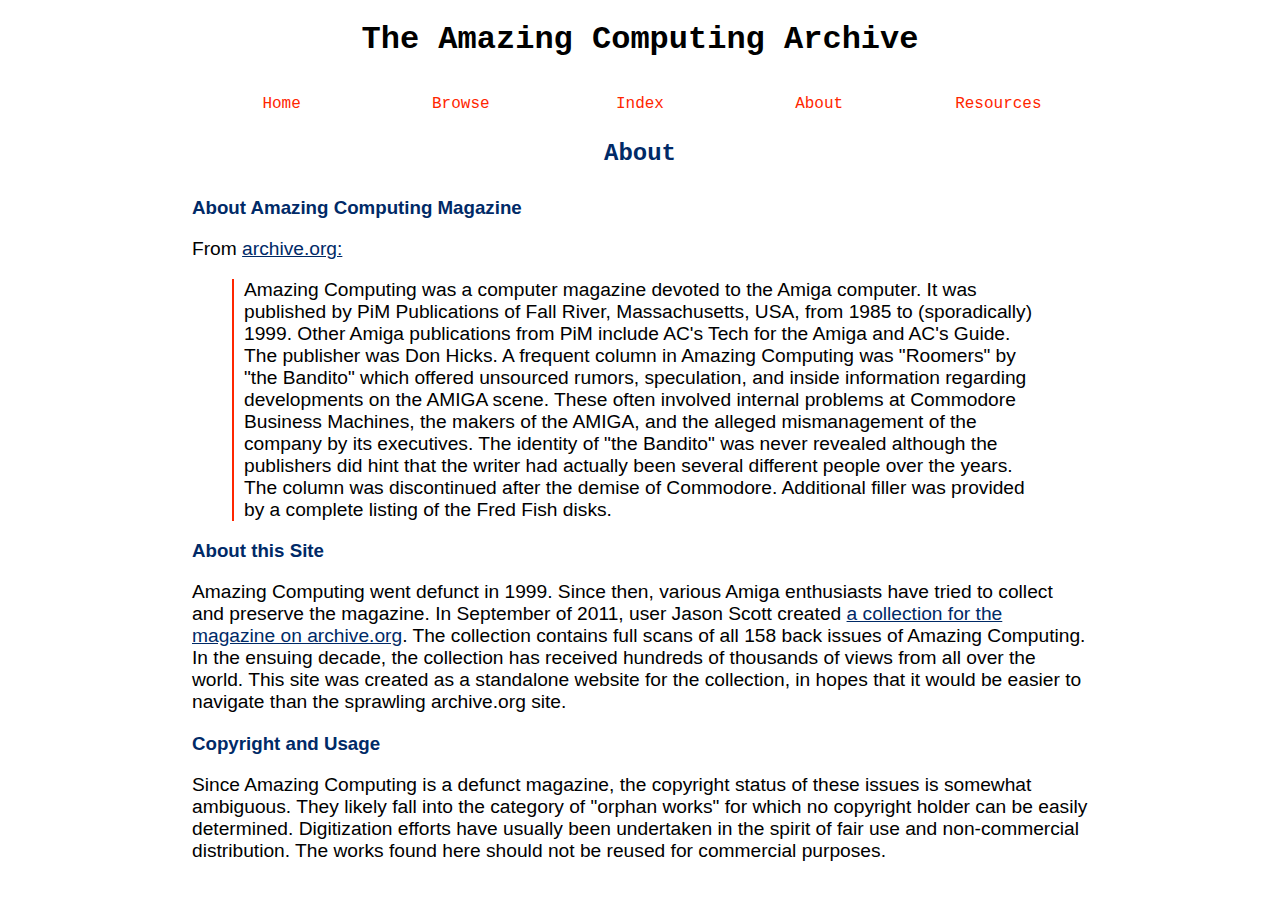
<file: about.html>
<!DOCTYPE html>
<html lang="en">
<head>
    <meta charset="UTF-8">
    <meta name="viewport" content="width=device-width, initial-scale=1.0">
    <title>Assingment 3 - About</title>
    <link rel="stylesheet" href="style3.css">
    <script src="code.js"></script> 
</head>
<body>
    <header>
        <h1>The Amazing Computing Archive</h1>
    </header>
    <nav>
        <ul class="navigation">
            <li><a href="index3.html">Home</a></li>
            <li><a href="index3.html">Browse</a></li>
            <li><a href="index3.html">Index</a></li>
            <li><a href="about.html">About</a></li>
            <li><a href="index3.html">Resources</a></li>
        </ul>
    </nav>
    <div>
        <h2>About</h2>
    </div>
    <div>
        <h3>About Amazing Computing Magazine</h3>
        <p>From <a href="https://archive.org/details/amazing-computing-magazine?tab=about">archive.org:</a></p>
        <blockquote>Amazing Computing was a computer magazine devoted to the Amiga computer. It was published by PiM Publications of Fall River, Massachusetts, USA, from 1985 to (sporadically) 1999. Other Amiga publications from PiM include AC's Tech for the Amiga and AC's Guide. The publisher was Don Hicks. A frequent column in Amazing Computing was "Roomers" by "the Bandito" which offered unsourced rumors, speculation, and inside information regarding developments on the AMIGA scene. These often involved internal problems at Commodore Business Machines, the makers of the AMIGA, and the alleged mismanagement of the company by its executives. The identity of "the Bandito" was never revealed although the publishers did hint that the writer had actually been several different people over the years. The column was discontinued after the demise of Commodore. Additional filler was provided by a complete listing of the Fred Fish disks.</blockquote>
    </div>
    <div>
        <h3>About this Site</h3>
        <p>Amazing Computing went defunct in 1999. Since then, various Amiga enthusiasts have tried to collect and preserve the magazine. In September of 2011, user Jason Scott created <a href="https://archive.org/details/amazing-computing-magazine">a collection for the magazine on archive.org</a>. The collection contains full scans of all 158 back issues of Amazing Computing. In the ensuing decade, the collection  has received hundreds of thousands of views from all over the world. This site was created as a standalone website for the collection, in hopes that it would be easier to navigate than the sprawling archive.org site.</p>
    </div>
    <div>
        <h3>Copyright and Usage</h3>
        <p>Since Amazing Computing is a defunct magazine, the copyright status of these issues is somewhat ambiguous. They likely fall into the category of "orphan works" for which no copyright holder can be easily determined. Digitization efforts have usually been undertaken in the spirit of fair use and non-commercial distribution. The works found here should not be reused for commercial purposes.</p>
    </div>
    <footer>
        <p></p>
    </footer>
</body>
</html>
</file>
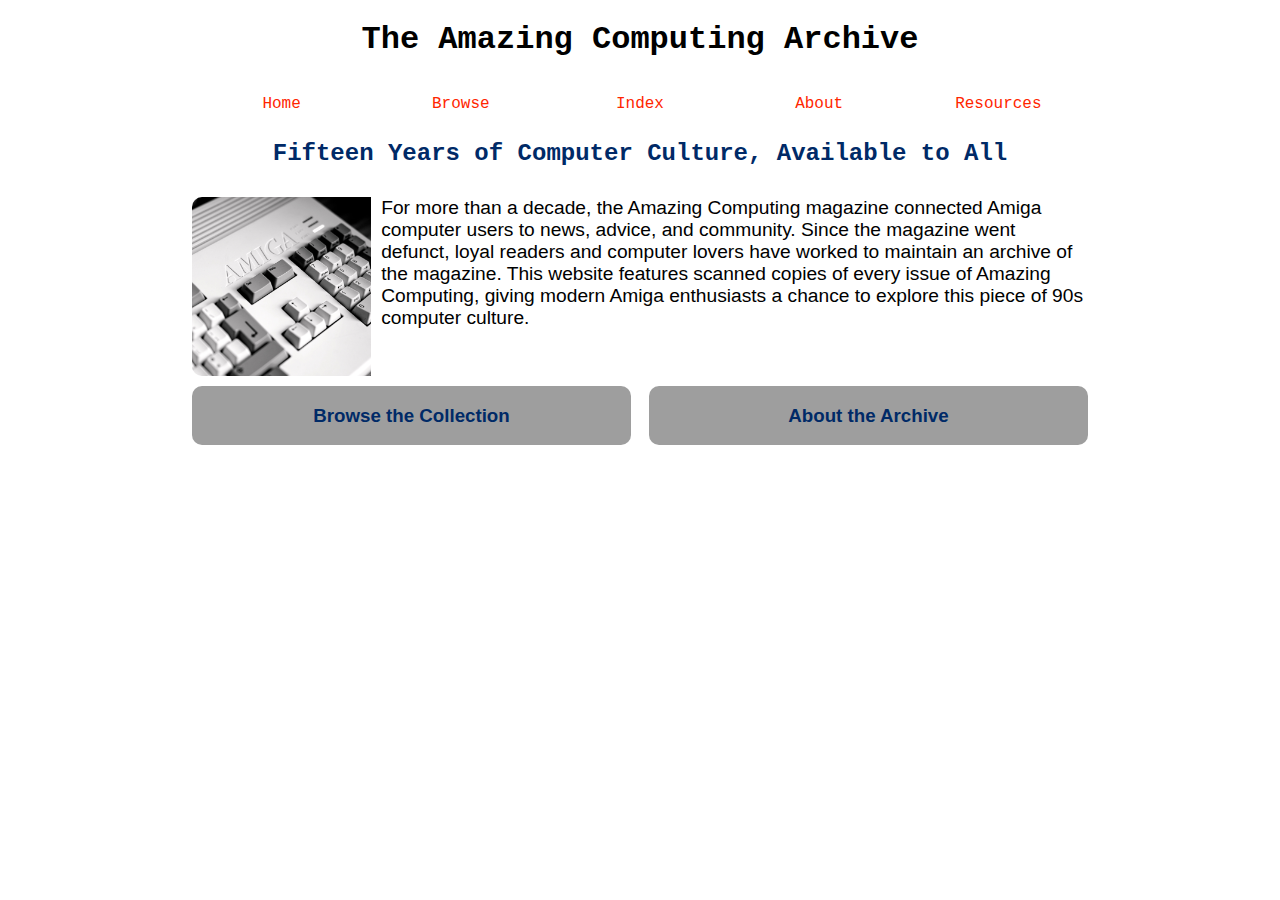
<file: index3.html>
<!DOCTYPE html>
<html lang="en">
<head>
    <meta charset="UTF-8">
    <meta name="viewport" content="width=device-width, initial-scale=1.0">
    <title>Assingment 3 - Index</title>
    <link rel="stylesheet" href="style3.css">
    <script src="code.js"></script> 
</head>
<body>
    <header>
        <h1>The Amazing Computing Archive</h1>
    </header>
    <nav>
        <ul class="navigation">
            <li><a href="index3.html">Home</a></li>
            <li><a href="index3.html">Browse</a></li>
            <li><a href="index3.html">Index</a></li>
            <li><a href="about.html">About</a></li>
            <li><a href="index3.html">Resources</a></li>
        </ul>
    </nav>
        <div id="intro">
            <h2>Fifteen Years of Computer Culture, Available to All</h2>
            <img src="amigakeyboard.jpg" alt="Amiga logo embossed on a computer keyboard">
            <p>For more than a decade, the Amazing Computing magazine connected Amiga computer users to news, advice, and community. Since the magazine went defunct, loyal readers and computer lovers have worked to maintain an archive of the magazine. This website features scanned copies of every issue of Amazing Computing, giving modern Amiga enthusiasts a chance to explore this piece of 90s computer culture. </p> 
        </div>
        <div class="buttons">
            <div id="buttonL" onmouseover="mouseOnOne()" onmouseout="mouseOffOne()"><h3><a href="index3.html">Browse the Collection</a></h3></div>
            <div id="buttonR" onmouseover="mouseOnTwo()" onmouseout="mouseOffTwo()"><h3><a href="about.html">About the Archive</a></h3></div>
        </div>
    <footer>
        <p></p>
    </footer>
</body>
</html>
</file>
<file: style3.css>
body {
    margin-left: 5%;
    margin-right: 5%;
}

header > h1 {
    width: 100%;
    text-align: center;
}

h1 {
    font-family: Monaco, "Courier New", monospace;
}

h2 {
    font-family: Monaco, "Courier New", monospace;
    color: #002A67;
    text-align: center;
    width: 100%;
    padding-top: 10px;
    padding-bottom: 10px;
}

h3 {
    font-family: "Gill Sans", Arial, sans-serif; 
    color: #002A67;
}

p {
    font-family: "Gill Sans", Arial, sans-serif;
}

li {
    font-family: Monaco, "Courier New", monospace;
}

blockquote {
    font-family: "Gill Sans", Arial, sans-serif;
    border-left: solid #FF2600 2px;
    padding-left: 10px;
    font-size: 1.2em;
}

nav {
    width: 100%;
    text-align: center;
    padding-bottom: 15px;
    padding-top: 15px;
}

ul.navigation {
    list-style-type: none;
    margin: 0;
    padding: 0; 
}

ul.navigation > li {
    display: inline;
    width: 20%;
    float: left;
    text-align: center;
    margin-bottom: 5px;
}

ul.navigation > li > a {
    text-align: center;
    margin: 30px;
} 

ul.navigation > li > a:hover {
    color: #FFFFFF;
    background-color: #FF2600;
    padding-bottom: 10px;
    padding-top: 10px;
    padding-left: 20px;
    padding-right: 20px;
    border-radius: 10px;
} 

li > a {
    text-decoration: none;
    color: #FF2600;
}

#intro {
    padding-bottom: 10px;
}

#intro::after {
  content: "";
  clear: both;
  display: table;
}

p {
    font-size: 1.2em;
}

#intro > img {
    width: 20%;
    height: auto;
    float: left;
    padding-right: 10px;
    border-radius: 10px;
}

#buttonL {
    width: 49%;
    float: left;
    text-align: center;
    border-radius: 10px;
    background-color: #9E9E9E;
    margin-bottom: 5px;
    margin-right: 2px;
}

#buttonR {
    width: 49%;
    float: right;
    text-align: center;
    border-radius: 10px;
    background-color: #9E9E9E;
    margin-bottom: 5px;
    margin-left: 2px;
}


#buttonL > h3 > a {
    text-decoration: none;
    color: #002A67;
    padding: 60px;
}

#buttonR > h3 > a {
    text-decoration: none;
    color: #002A67;
    padding: 60px;
}

#buttonL > h3 > a:hover {
    color: #0142A3;
}

#buttonR > h3 > a:hover {
    color: #0142A3;
}

p > a {
    color: #002A67;
}

p > a:hover {
   color: #0142A3; 
}

@media only screen and (max-width: 600px) {
    #buttonL {
        width: 100%
    }
    #buttonR {
        width: 100%
    }
    ul.navigation {
        width: 100%;
    }

    ul.navigation > li {
        display: block;
        width: 100%;
    }
    ul.navigation > li > a:hover {
        padding-bottom: 5px;
        padding-top: 5px;
        padding-left: 15px;
        padding-right: 15px;
        border-radius: 10px;
    }
    #intro > img {
        display: block;
        margin-left: auto;
        margin-right: auto;
        width: 65%;
        height: auto;
        float: none;
        padding-right: 0px;
        border-radius: 30px;
        padding-bottom: 5px;
        padding-top: 5px;
    }
}

@media only screen and (min-width: 1000px) {
    body {
        margin-left: 15%;
        margin-right: 15%;
    }   
}
</file>
